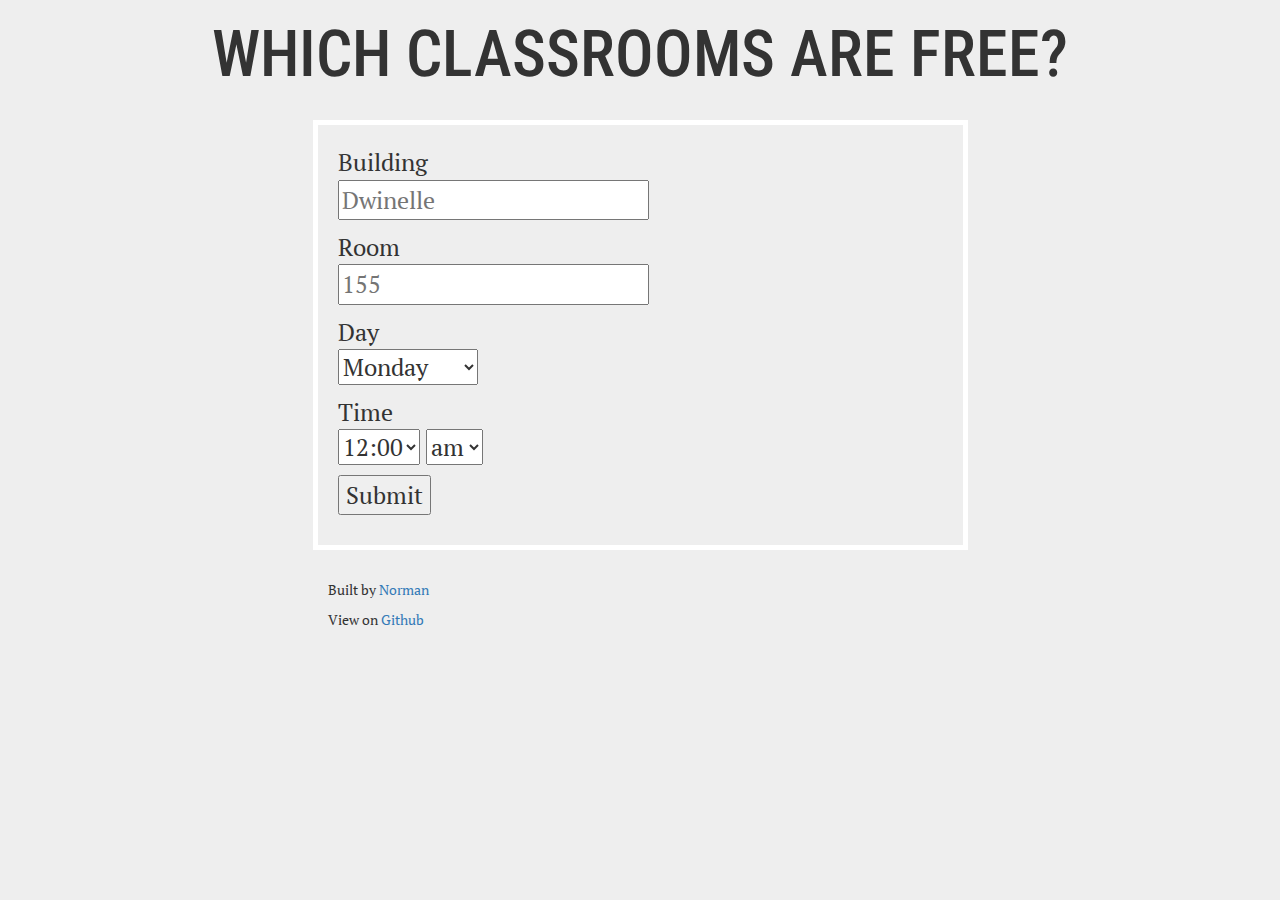
<file: index.html>
<!doctype html>

<html lang="en">
<head>
  <meta charset="utf-8">

  <title>Classroom Scheduler</title>
  <meta name="description" content="Classroom schedule viewer">
  <meta name="author" content="Norman">

  <link rel="stylesheet" href="https://maxcdn.bootstrapcdn.com/bootstrap/3.3.5/css/bootstrap.min.css">
  <link rel="stylesheet" href="css/style.css">
  <link href='https://fonts.googleapis.com/css?family=PT+Serif|Roboto+Condensed:700' rel='stylesheet' type='text/css'>
  <!--[if lt IE 9]>
  <script src="http://html5shiv.googlecode.com/svn/trunk/html5.js"></script>
  <![endif]-->
</head>

<body>
  <div id="page" class="row">
    <h1 class="col-md-12">WHICH CLASSROOMS ARE FREE?</h1>
    <div class = "col-md-6 col-md-offset-3" id="react-app">
      <form>
      <p>Building <br> <input type='text' placeholder="Dwinelle" name='building'/></p>
      <p>Room <br> <input type='text' placeholder="155" name='room'/></p>
      <p>Day <br>
        <select>
          <option value="m">Monday</option>
          <option value="tu">Tuesday</option>
          <option value="w">Wednesday</option>
          <option value="th">Thursday</option>
          <option value="f">Friday</option>
        </select>
      </p>
      <p>Time <br>
        <select>
          <option value="12">12:00</option>
          <option value="12.5">12:30</option>
          <option value="1">1:00</option>
          <option value="1.5">1:30</option>
          <option value="2">2:00</option>
          <option value="2.5">2:30</option>
          <option value="3">3:00</option>
          <option value="3.5">3:30</option>
          <option value="4">4:00</option>
          <option value="4.5">4:30</option>
          <option value="5">5:00</option>
          <option value="5.5">5:30</option>
          <option value="6">6:00</option>
          <option value="6.5">6:30</option>
          <option value="7">7:00</option>
          <option value="7.5">7:30</option>
          <option value="8">8:00</option>
          <option value="8.5">8:30</option>
          <option value="9">9:00</option>
          <option value="9.5">9:30</option>
          <option value="10">10:00</option>
          <option value="10.5">10:30</option>
          <option value="11">11:00</option>
          <option value="11.5">11:30</option>
        </select>
        <select>
          <option value="am">am</option>
          <option value="pm">pm</option>
        </select></p>
      <p><button type='button'>Submit</button></p>
      </form>
    </div>
    <div id="info" class="col-md-6 col-md-offset-3">
      <p>Built by <a href="http://normanmu.com">Norman</a></p>
      <p>View on <a href="http://github.com/normster/ClassroomScheduler">Github</a></p>
    </div>
  </div>
</body>
</html
</file>
<file: css/style.css>
body {
  background-color: #eee;
}

h1 {
  text-align: center;
  font-size: 48pt;
  font-family: 'Roboto Condensed', sans-serif;
  margin-bottom: 15px;
}

#info {
  margin-top: 15px;
  font-family: 'PT Serif';
}

#react-app {
  font-family: 'PT Serif';
  font-size: 18pt;
  border-style: solid;
  border-color: white;
  border-width: 5px;
  padding: 20px;
  margin-bottom: 15px;
  margin-top: 15px;
}
</file>
